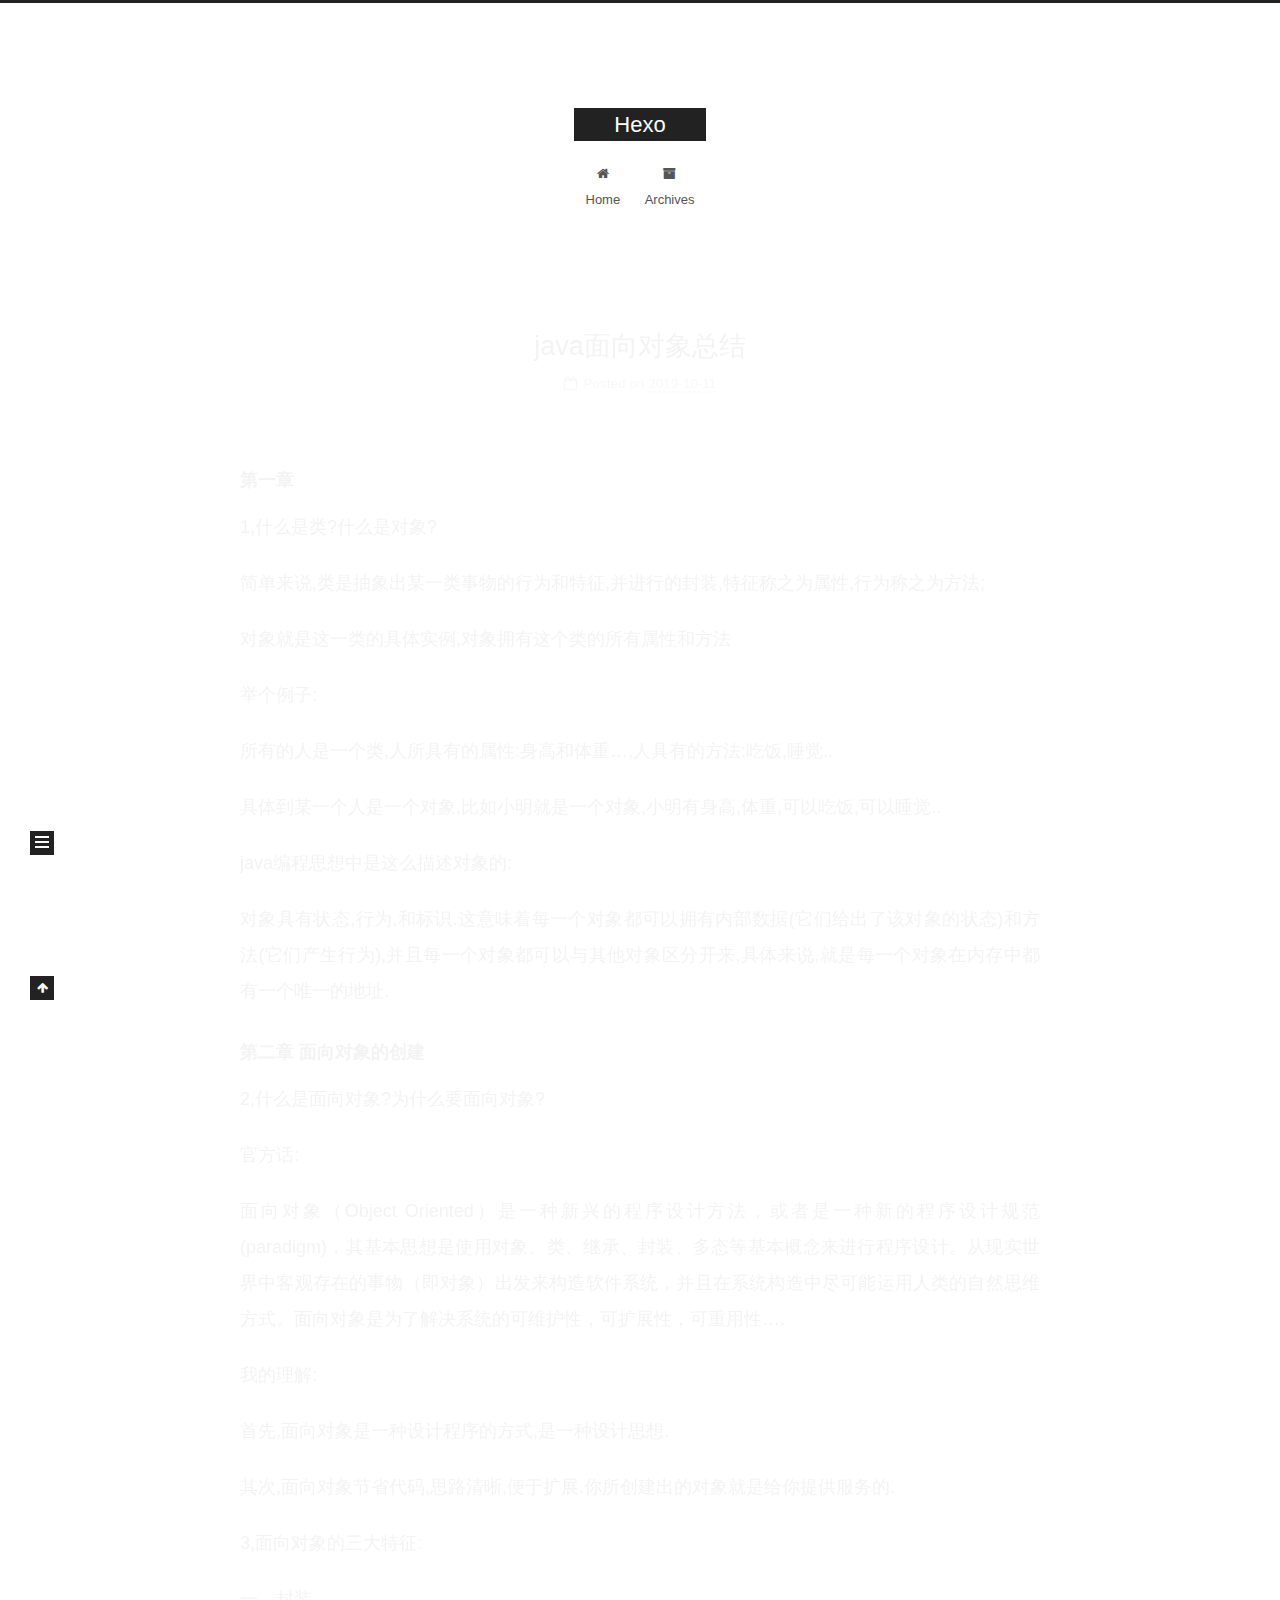
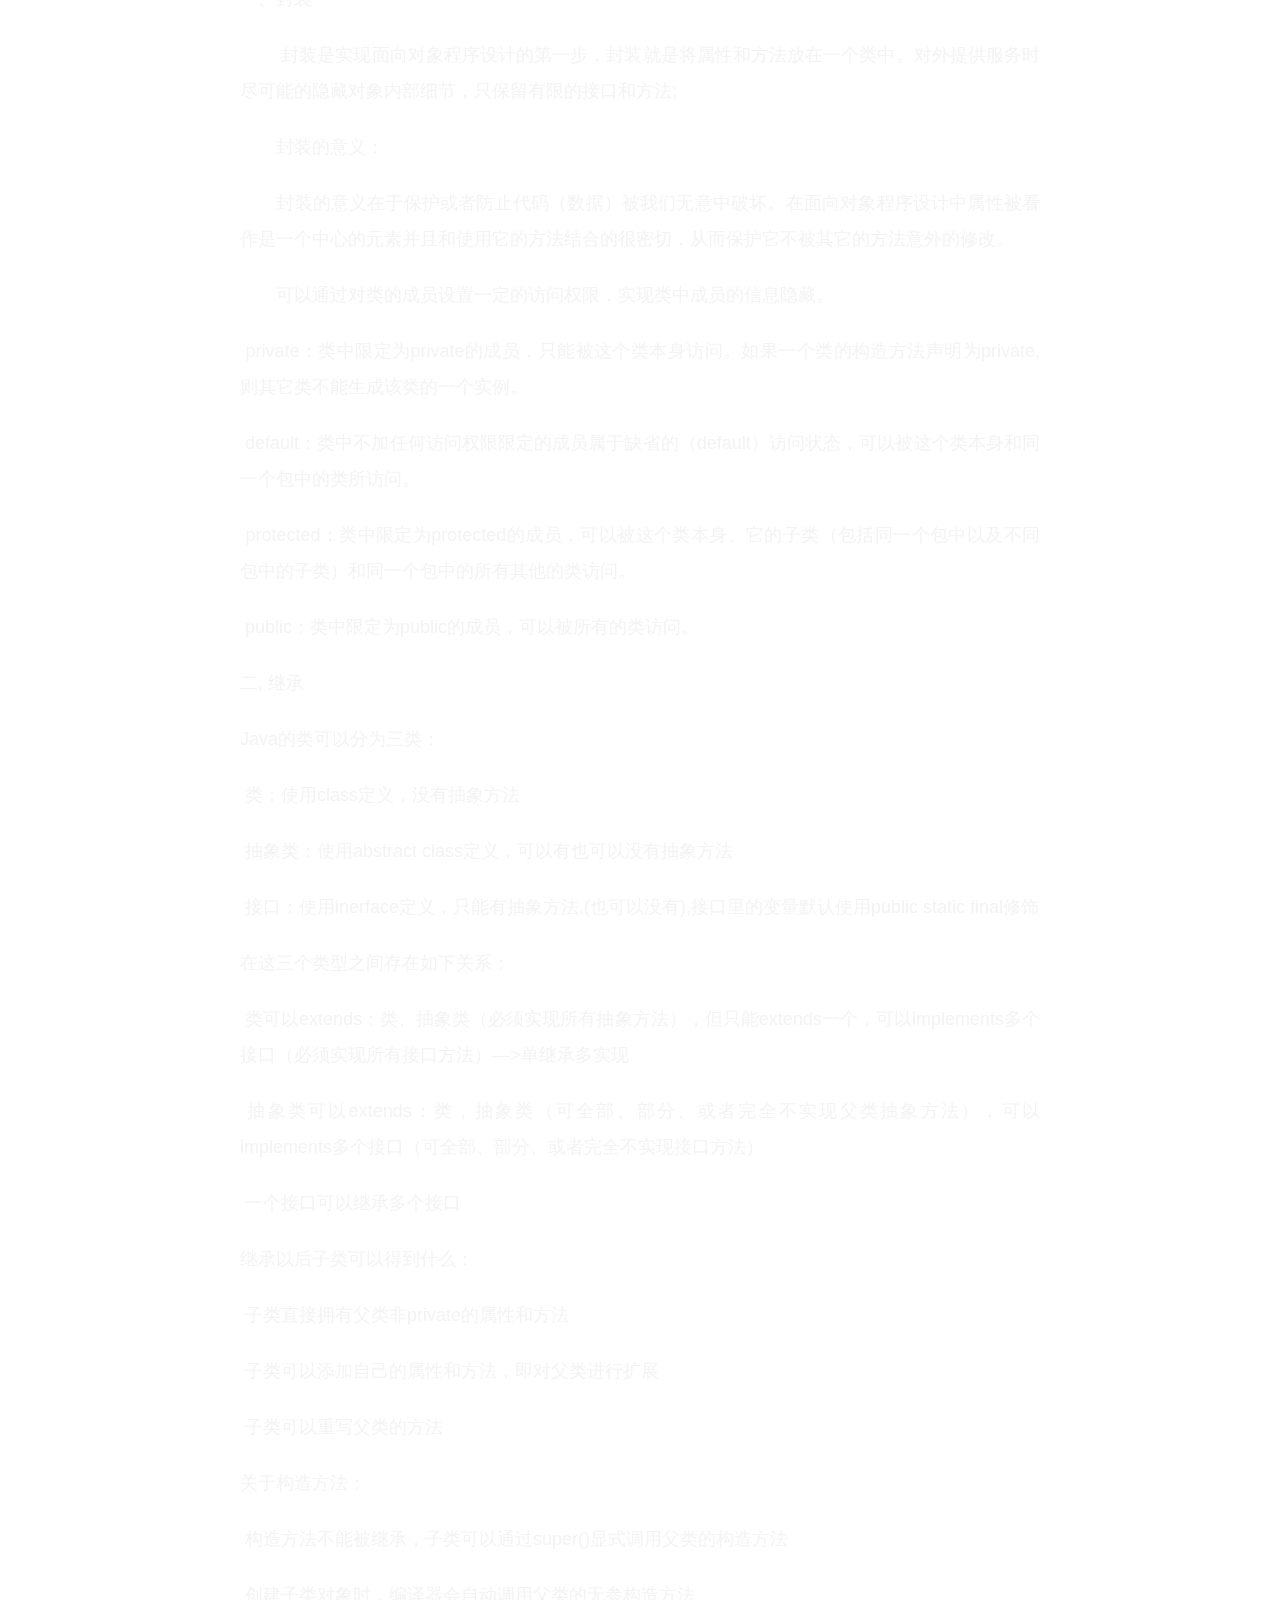
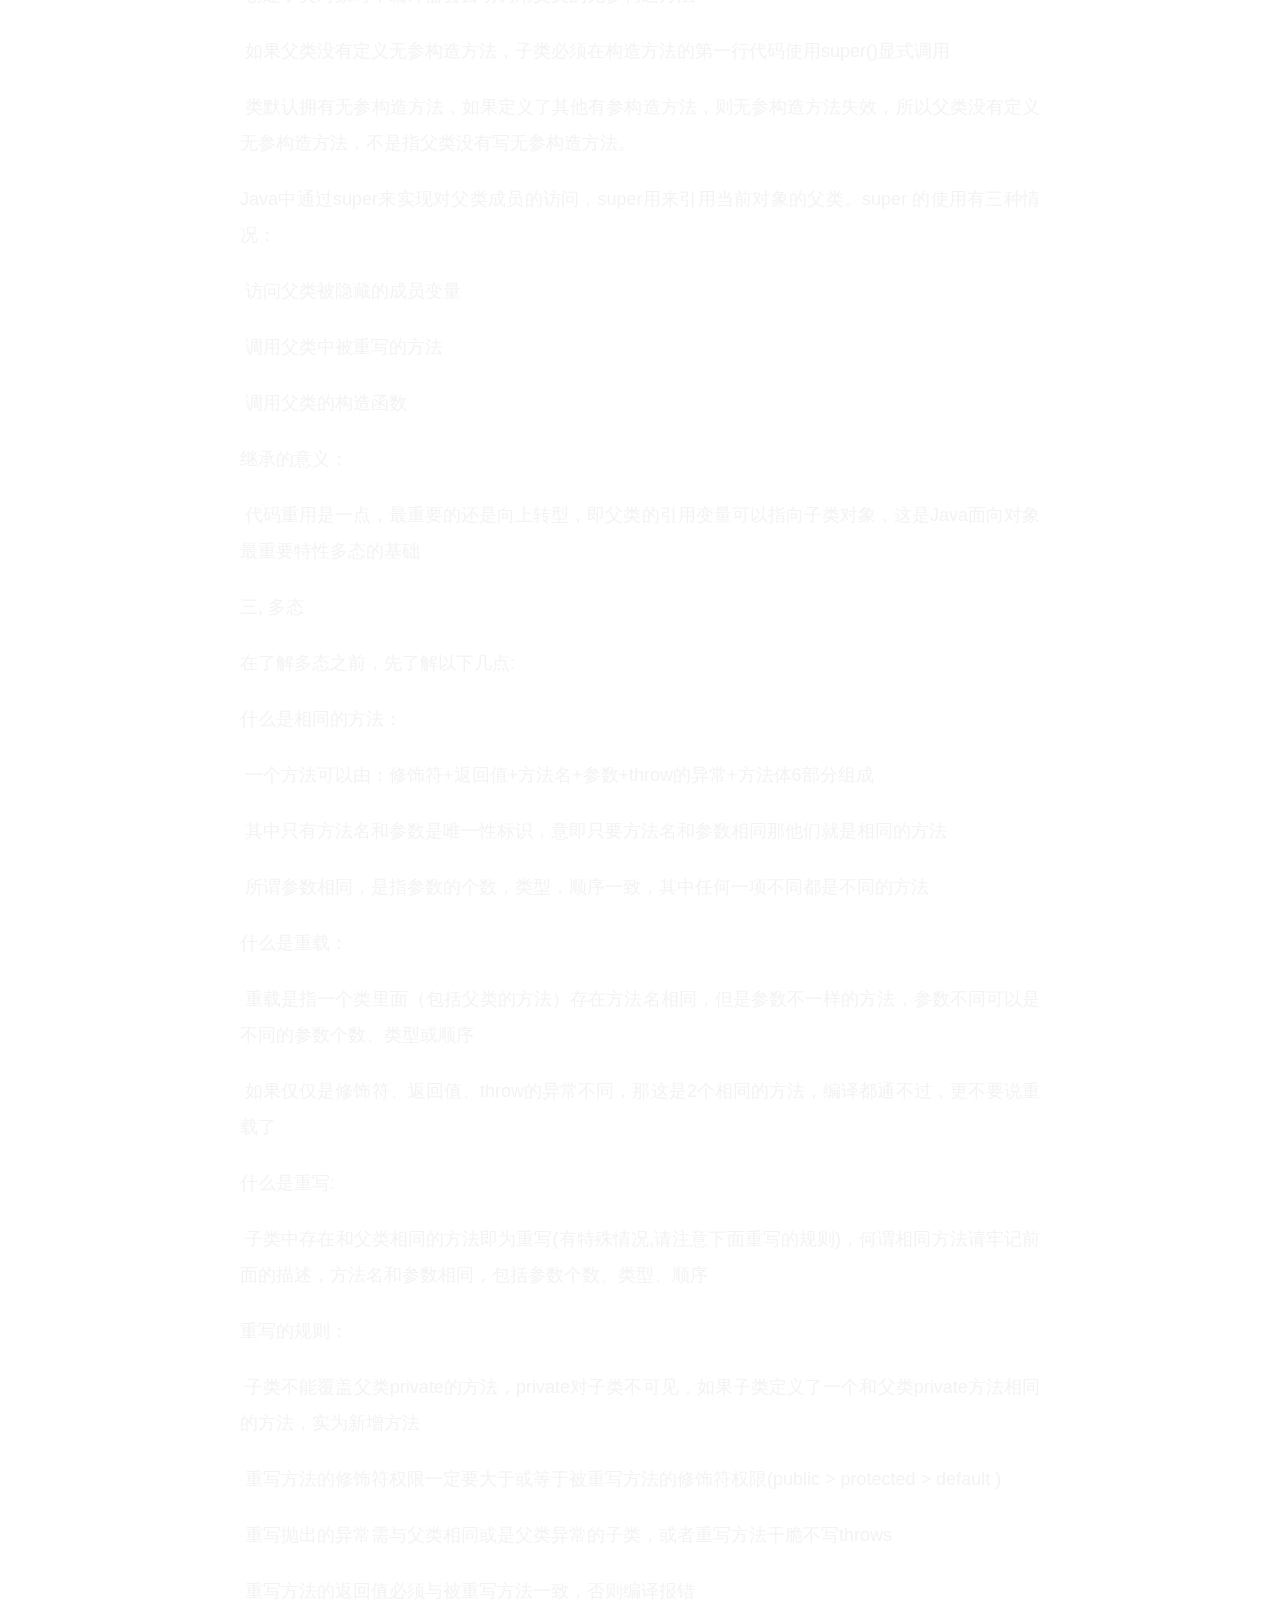
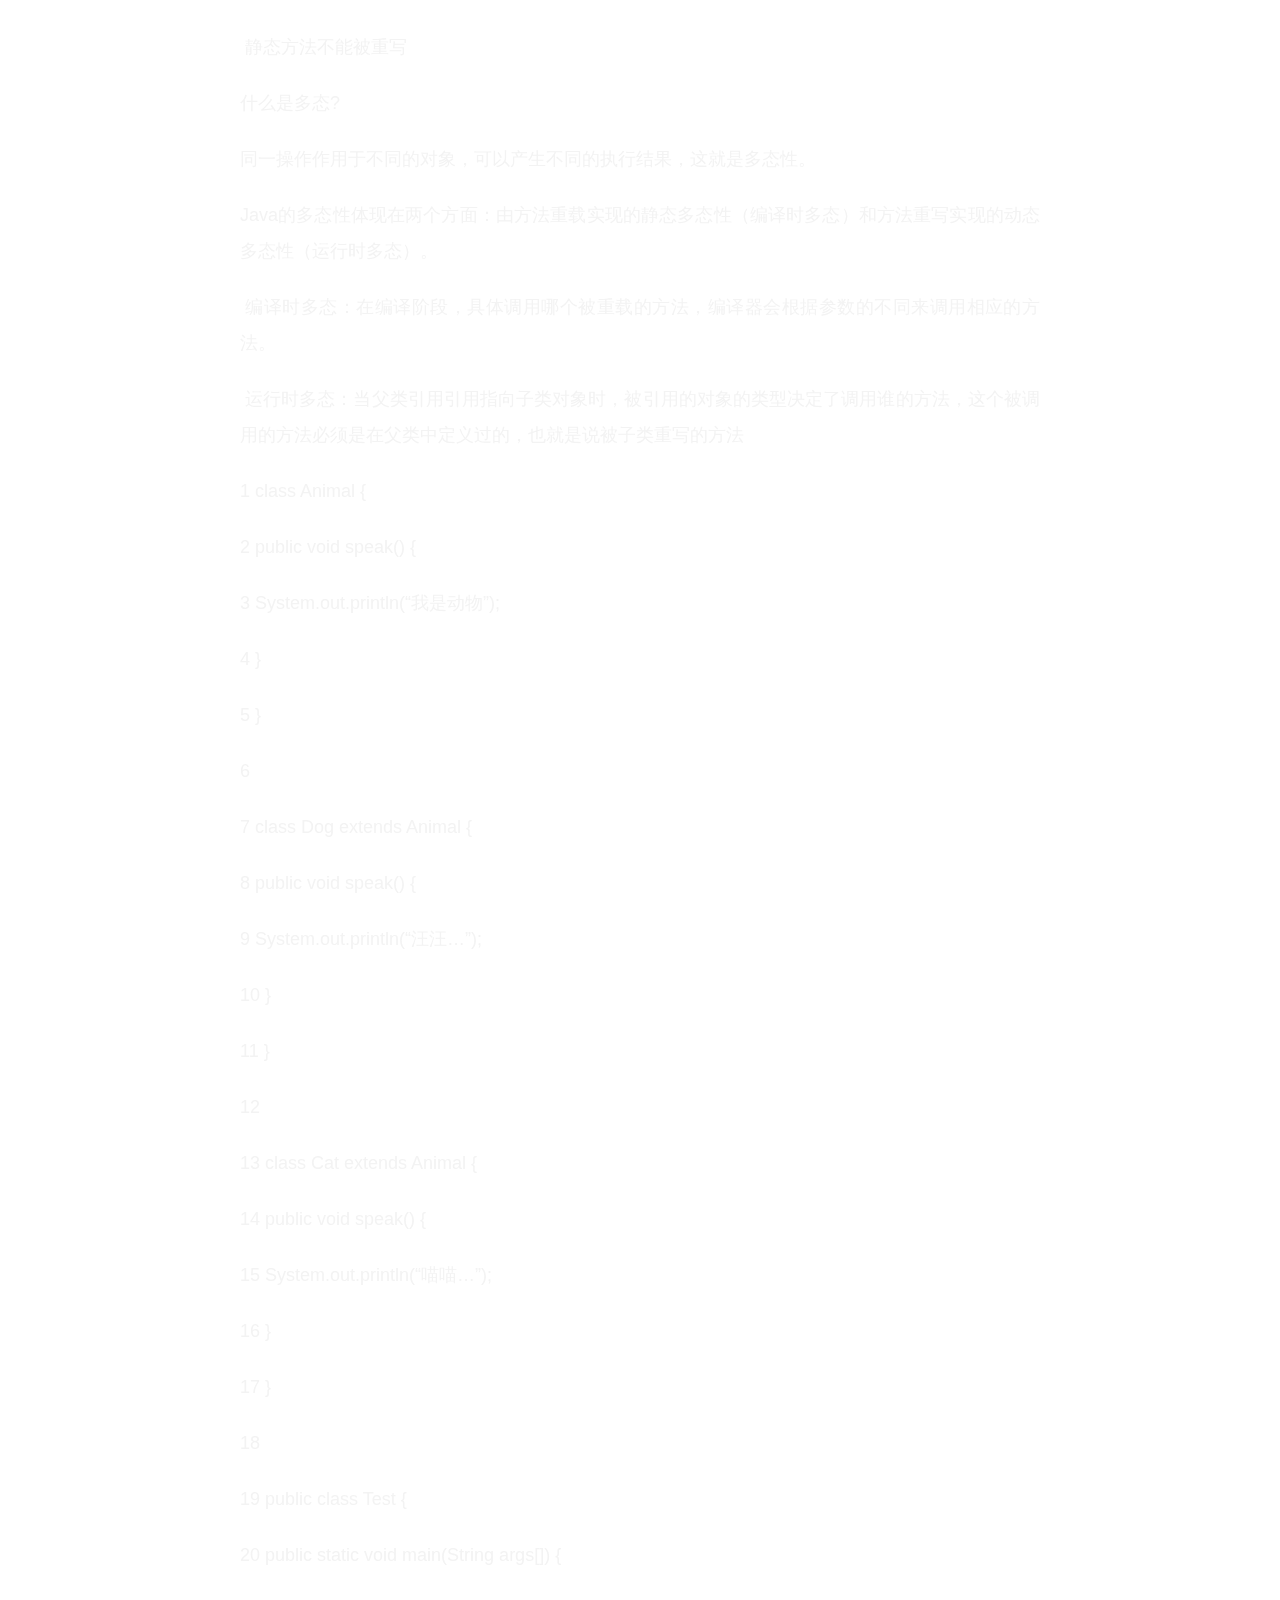
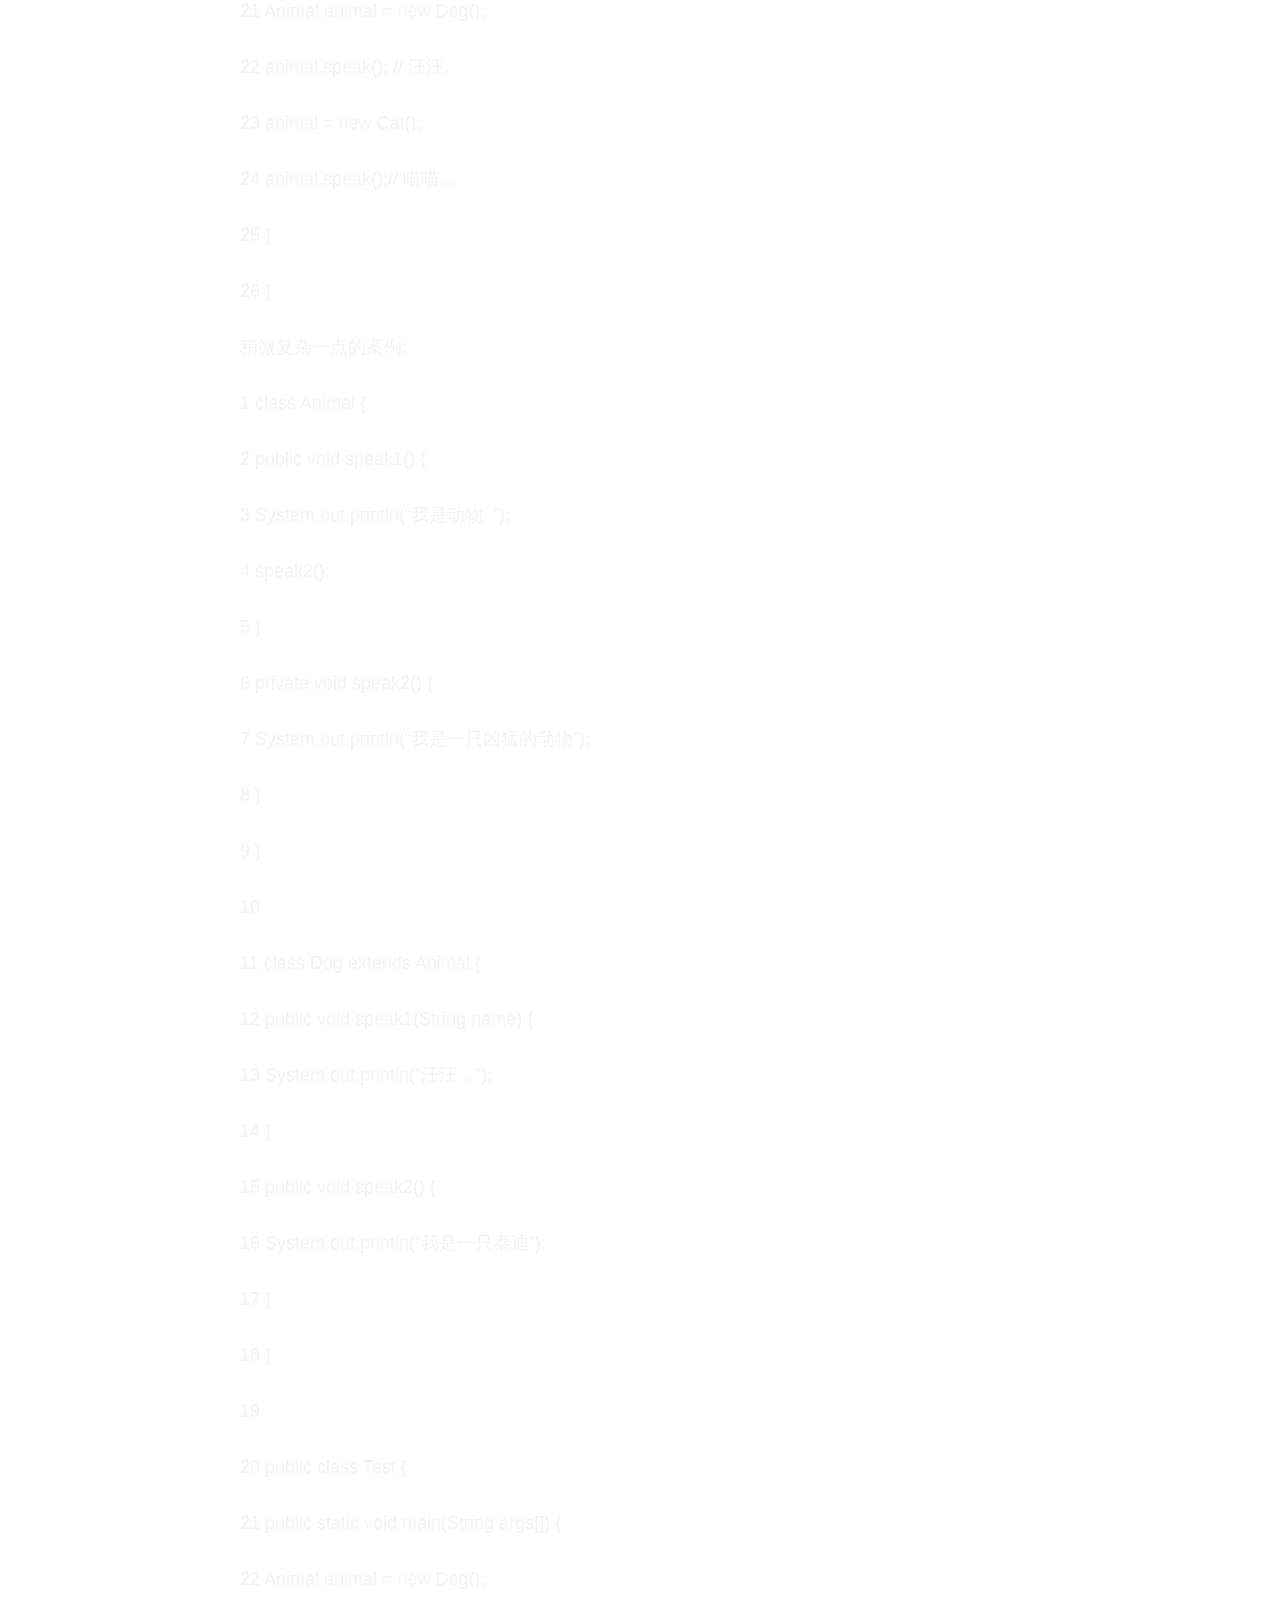
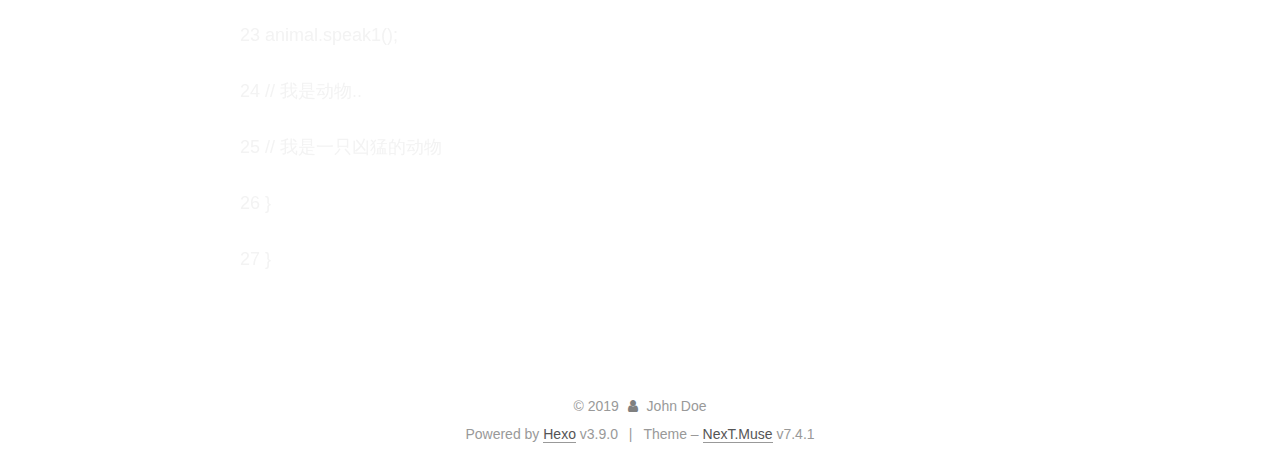
<file: 2019/10/11/java面向对象总结/index.html>
<!DOCTYPE html>





<html lang="en">
<head>
  <meta charset="UTF-8">
<meta name="viewport" content="width=device-width, initial-scale=1, maximum-scale=2">
<meta name="theme-color" content="#222">
<meta name="generator" content="Hexo 3.9.0">
  <link rel="apple-touch-icon" sizes="180x180" href="/images/apple-touch-icon-next.png?v=7.4.1">
  <link rel="icon" type="image/png" sizes="32x32" href="/images/favicon-32x32-next.png?v=7.4.1">
  <link rel="icon" type="image/png" sizes="16x16" href="/images/favicon-16x16-next.png?v=7.4.1">
  <link rel="mask-icon" href="/images/logo.svg?v=7.4.1" color="#222">

<link rel="stylesheet" href="/css/main.css?v=7.4.1">


<link rel="stylesheet" href="/lib/font-awesome/css/font-awesome.min.css?v=4.7.0">


<script id="hexo-configurations">
  var NexT = window.NexT || {};
  var CONFIG = {
    root: '/',
    scheme: 'Muse',
    version: '7.4.1',
    exturl: false,
    sidebar: {"position":"left","display":"post","offset":12,"onmobile":false},
    copycode: {"enable":false,"show_result":false,"style":null},
    back2top: {"enable":true,"sidebar":false,"scrollpercent":false},
    bookmark: {"enable":false,"color":"#222","save":"auto"},
    fancybox: false,
    mediumzoom: false,
    lazyload: false,
    pangu: false,
    algolia: {
      appID: '',
      apiKey: '',
      indexName: '',
      hits: {"per_page":10},
      labels: {"input_placeholder":"Search for Posts","hits_empty":"We didn't find any results for the search: ${query}","hits_stats":"${hits} results found in ${time} ms"}
    },
    localsearch: {"enable":false,"trigger":"auto","top_n_per_article":1,"unescape":false,"preload":false},
    path: '',
    motion: {"enable":true,"async":false,"transition":{"post_block":"fadeIn","post_header":"slideDownIn","post_body":"slideDownIn","coll_header":"slideLeftIn","sidebar":"slideUpIn"}},
    translation: {
      copy_button: 'Copy',
      copy_success: 'Copied',
      copy_failure: 'Copy failed'
    },
    sidebarPadding: 40
  };
</script>

  <meta name="description" content="第一章1,什么是类?什么是对象? 简单来说,类是抽象出某一类事物的行为和特征,并进行的封装,特征称之为属性,行为称之为方法; 对象就是这一类的具体实例,对象拥有这个类的所有属性和方法 举个例子: 所有的人是一个类,人所具有的属性:身高和体重…,人具有的方法:吃饭,睡觉.. 具体到某一个人是一个对象,比如小明就是一个对象,小明有身高,体重,可以吃饭,可以睡觉.. java编程思想中是这么描述对象的:">
<meta property="og:type" content="article">
<meta property="og:title" content="java面向对象总结">
<meta property="og:url" content="http://yoursite.com/2019/10/11/java面向对象总结/index.html">
<meta property="og:site_name" content="Hexo">
<meta property="og:description" content="第一章1,什么是类?什么是对象? 简单来说,类是抽象出某一类事物的行为和特征,并进行的封装,特征称之为属性,行为称之为方法; 对象就是这一类的具体实例,对象拥有这个类的所有属性和方法 举个例子: 所有的人是一个类,人所具有的属性:身高和体重…,人具有的方法:吃饭,睡觉.. 具体到某一个人是一个对象,比如小明就是一个对象,小明有身高,体重,可以吃饭,可以睡觉.. java编程思想中是这么描述对象的:">
<meta property="og:locale" content="en">
<meta property="og:updated_time" content="2019-10-11T08:34:19.539Z">
<meta name="twitter:card" content="summary">
<meta name="twitter:title" content="java面向对象总结">
<meta name="twitter:description" content="第一章1,什么是类?什么是对象? 简单来说,类是抽象出某一类事物的行为和特征,并进行的封装,特征称之为属性,行为称之为方法; 对象就是这一类的具体实例,对象拥有这个类的所有属性和方法 举个例子: 所有的人是一个类,人所具有的属性:身高和体重…,人具有的方法:吃饭,睡觉.. 具体到某一个人是一个对象,比如小明就是一个对象,小明有身高,体重,可以吃饭,可以睡觉.. java编程思想中是这么描述对象的:">
  <link rel="canonical" href="http://yoursite.com/2019/10/11/java面向对象总结/">


<script id="page-configurations">
  // https://hexo.io/docs/variables.html
  CONFIG.page = {
    sidebar: "",
    isHome: false,
    isPost: true,
    isPage: false,
    isArchive: false
  };
</script>

  <title>java面向对象总结 | Hexo</title>
  








  <noscript>
  <style>
  .use-motion .brand,
  .use-motion .menu-item,
  .sidebar-inner,
  .use-motion .post-block,
  .use-motion .pagination,
  .use-motion .comments,
  .use-motion .post-header,
  .use-motion .post-body,
  .use-motion .collection-header { opacity: initial; }

  .use-motion .logo,
  .use-motion .site-title,
  .use-motion .site-subtitle {
    opacity: initial;
    top: initial;
  }

  .use-motion .logo-line-before i { left: initial; }
  .use-motion .logo-line-after i { right: initial; }
  </style>
</noscript>

</head>

<body itemscope itemtype="http://schema.org/WebPage">
  <div class="container use-motion">
    <div class="headband"></div>

    <header class="header" itemscope itemtype="http://schema.org/WPHeader">
      <div class="header-inner"><div class="site-brand-container">
  <div class="site-meta">

    <div>
      <a href="/" class="brand" rel="start">
        <span class="logo-line-before"><i></i></span>
        <span class="site-title">Hexo</span>
        <span class="logo-line-after"><i></i></span>
      </a>
    </div>
  </div>

  <div class="site-nav-toggle">
    <div class="toggle" aria-label="Toggle navigation bar">
      <span class="toggle-line toggle-line-first"></span>
      <span class="toggle-line toggle-line-middle"></span>
      <span class="toggle-line toggle-line-last"></span>
    </div>
  </div>
</div>


<nav class="site-nav">
  
  <ul id="menu" class="menu">
      
      
        
        
        <li class="menu-item menu-item-home">
      
    

    <a href="/" rel="section"><i class="fa fa-fw fa-home"></i>Home</a>

  </li>
      
    
      
      
        
        
        <li class="menu-item menu-item-archives">
      
    

    <a href="/archives/" rel="section"><i class="fa fa-fw fa-archive"></i>Archives</a>

  </li>
      
    
  </ul>

    

</nav>
</div>
    </header>

    
  <div class="back-to-top">
    <i class="fa fa-arrow-up"></i>
    <span>0%</span>
  </div>


    <main class="main">
      <div class="main-inner">
        <div class="content-wrap">
          <div class="content">
            

  <div class="posts-expand">
      
  
  
  <article itemscope itemtype="http://schema.org/Article" class="post-block " lang="en">
    <link itemprop="mainEntityOfPage" href="http://yoursite.com/2019/10/11/java面向对象总结/">

    <span hidden itemprop="author" itemscope itemtype="http://schema.org/Person">
      <meta itemprop="name" content="John Doe">
      <meta itemprop="description" content="">
      <meta itemprop="image" content="/images/avatar.gif">
    </span>

    <span hidden itemprop="publisher" itemscope itemtype="http://schema.org/Organization">
      <meta itemprop="name" content="Hexo">
    </span>
      <header class="post-header">
        <h1 class="post-title" itemprop="name headline">
          
            java面向对象总结
            

          
        </h1>

        <div class="post-meta">
            <span class="post-meta-item">
              <span class="post-meta-item-icon">
                <i class="fa fa-calendar-o"></i>
              </span>
              <span class="post-meta-item-text">Posted on</span>

              
                
              

              <time title="Created: 2019-10-11 16:25:19 / Modified: 16:34:19" itemprop="dateCreated datePublished" datetime="2019-10-11T16:25:19+08:00">2019-10-11</time>
            </span>
          
            

            
          

          

        </div>
      </header>

    
    
    
    <div class="post-body" itemprop="articleBody">

      
        <h5 id="第一章"><a href="#第一章" class="headerlink" title="第一章"></a>第一章</h5><p>1,什么是类?什么是对象?</p>
<p>简单来说,类是抽象出某一类事物的行为和特征,并进行的封装,特征称之为属性,行为称之为方法;</p>
<p>对象就是这一类的具体实例,对象拥有这个类的所有属性和方法</p>
<p>举个例子:</p>
<p>所有的人是一个类,人所具有的属性:身高和体重…,人具有的方法:吃饭,睡觉..</p>
<p>具体到某一个人是一个对象,比如小明就是一个对象,小明有身高,体重,可以吃饭,可以睡觉..</p>
<p>java编程思想中是这么描述对象的:</p>
<p>对象具有状态,行为,和标识.这意味着每一个对象都可以拥有内部数据(它们给出了该对象的状态)和方法(它们产生行为),并且每一个对象都可以与其他对象区分开来,具体来说,就是每一个对象在内存中都有一个唯一的地址.</p>
<h5 id="第二章-面向对象的创建"><a href="#第二章-面向对象的创建" class="headerlink" title="第二章    面向对象的创建"></a>第二章    面向对象的创建</h5><p>2,什么是面向对象?为什么要面向对象?</p>
<p>官方话:</p>
<p>面向对象（Object Oriented）是一种新兴的程序设计方法，或者是一种新的程序设计规范(paradigm)，其基本思想是使用对象、类、继承、封装、多态等基本概念来进行程序设计。从现实世界中客观存在的事物（即对象）出发来构造软件系统，并且在系统构造中尽可能运用人类的自然思维方式。面向对象是为了解决系统的可维护性，可扩展性，可重用性….</p>
<p>我的理解:</p>
<p>首先,面向对象是一种设计程序的方式,是一种设计思想.</p>
<p>其次,面向对象节省代码,思路清晰,便于扩展.你所创建出的对象就是给你提供服务的.</p>
<p>3,面向对象的三大特征:</p>
<p>一、封装</p>
<p>　　 封装是实现面向对象程序设计的第一步，封装就是将属性和方法放在一个类中。对外提供服务时尽可能的隐藏对象内部细节，只保留有限的接口和方法;</p>
<p>　　封装的意义：</p>
<p>　　封装的意义在于保护或者防止代码（数据）被我们无意中破坏。在面向对象程序设计中属性被看作是一个中心的元素并且和使用它的方法结合的很密切，从而保护它不被其它的方法意外的修改。</p>
<p>　　可以通过对类的成员设置一定的访问权限，实现类中成员的信息隐藏。</p>
<p>​    private：类中限定为private的成员，只能被这个类本身访问。如果一个类的构造方法声明为private,则其它类不能生成该类的一个实例。</p>
<p>​    default：类中不加任何访问权限限定的成员属于缺省的（default）访问状态，可以被这个类本身和同一个包中的类所访问。</p>
<p>​    protected：类中限定为protected的成员，可以被这个类本身、它的子类（包括同一个包中以及不同包中的子类）和同一个包中的所有其他的类访问。</p>
<p>​    public：类中限定为public的成员，可以被所有的类访问。 </p>
<p>二, 继承</p>
<p>Java的类可以分为三类：</p>
<p>​    类：使用class定义，没有抽象方法</p>
<p>​    抽象类：使用abstract class定义，可以有也可以没有抽象方法</p>
<p>​    接口：使用inerface定义，只能有抽象方法,(也可以没有),接口里的变量默认使用public static final修饰</p>
<p>在这三个类型之间存在如下关系：</p>
<p>​    类可以extends：类、抽象类（必须实现所有抽象方法），但只能extends一个，可以implements多个接口（必须实现所有接口方法）—&gt;单继承多实现</p>
<p>​    抽象类可以extends：类，抽象类（可全部、部分、或者完全不实现父类抽象方法），可以implements多个接口（可全部、部分、或者完全不实现接口方法）</p>
<p>​    一个接口可以继承多个接口</p>
<p>继承以后子类可以得到什么：</p>
<p>​    子类直接拥有父类非private的属性和方法</p>
<p>​    子类可以添加自己的属性和方法，即对父类进行扩展</p>
<p>​    子类可以重写父类的方法</p>
<p>关于构造方法：</p>
<p>​    构造方法不能被继承，子类可以通过super()显式调用父类的构造方法</p>
<p>​    创建子类对象时，编译器会自动调用父类的无参构造方法</p>
<p>​    如果父类没有定义无参构造方法，子类必须在构造方法的第一行代码使用super()显式调用</p>
<p>​    类默认拥有无参构造方法，如果定义了其他有参构造方法，则无参构造方法失效，所以父类没有定义无参构造方法，不是指父类没有写无参构造方法。　</p>
<p>Java中通过super来实现对父类成员的访问，super用来引用当前对象的父类。super 的使用有三种情况：</p>
<p>​    访问父类被隐藏的成员变量</p>
<p>​    调用父类中被重写的方法</p>
<p>​    调用父类的构造函数</p>
<p>继承的意义：</p>
<p>​    代码重用是一点，最重要的还是向上转型，即父类的引用变量可以指向子类对象，这是Java面向对象最重要特性多态的基础</p>
<p>三, 多态</p>
<p>在了解多态之前，先了解以下几点:</p>
<p>什么是相同的方法：</p>
<p>​    一个方法可以由：修饰符+返回值+方法名+参数+throw的异常+方法体6部分组成</p>
<p>​    其中只有方法名和参数是唯一性标识，意即只要方法名和参数相同那他们就是相同的方法</p>
<p>​    所谓参数相同，是指参数的个数，类型，顺序一致，其中任何一项不同都是不同的方法</p>
<p>什么是重载：</p>
<p>​    重载是指一个类里面（包括父类的方法）存在方法名相同，但是参数不一样的方法，参数不同可以是不同的参数个数、类型或顺序</p>
<p>​    如果仅仅是修饰符、返回值、throw的异常不同，那这是2个相同的方法，编译都通不过，更不要说重载了</p>
<p>什么是重写:</p>
<p>​    子类中存在和父类相同的方法即为重写(有特殊情况,请注意下面重写的规则)，何谓相同方法请牢记前面的描述，方法名和参数相同，包括参数个数、类型、顺序</p>
<p>重写的规则：</p>
<p>​    子类不能覆盖父类private的方法，private对子类不可见，如果子类定义了一个和父类private方法相同的方法，实为新增方法</p>
<p>​    重写方法的修饰符权限一定要大于或等于被重写方法的修饰符权限(public &gt; protected &gt; default )</p>
<p>​    重写抛出的异常需与父类相同或是父类异常的子类，或者重写方法干脆不写throws</p>
<p>​    重写方法的返回值必须与被重写方法一致，否则编译报错</p>
<p>​    静态方法不能被重写</p>
<p>什么是多态?</p>
<p>同一操作作用于不同的对象，可以产生不同的执行结果，这就是多态性。</p>
<p>Java的多态性体现在两个方面：由方法重载实现的静态多态性（编译时多态）和方法重写实现的动态多态性（运行时多态）。</p>
<p>​    编译时多态：在编译阶段，具体调用哪个被重载的方法，编译器会根据参数的不同来调用相应的方法。</p>
<p>​    运行时多态：当父类引用引用指向子类对象时，被引用的对象的类型决定了调用谁的方法，这个被调用的方法必须是在父类中定义过的，也就是说被子类重写的方法</p>
<p> 1 class Animal {</p>
<p> 2     public void speak() {</p>
<p> 3         System.out.println(“我是动物”);</p>
<p> 4     }</p>
<p> 5 }</p>
<p> 6 </p>
<p> 7 class Dog extends Animal {</p>
<p> 8     public void speak() {</p>
<p> 9         System.out.println(“汪汪…”);</p>
<p>10     }</p>
<p>11 }</p>
<p>12 </p>
<p>13 class Cat extends Animal {</p>
<p>14     public void speak() {</p>
<p>15         System.out.println(“喵喵…”);</p>
<p>16     }</p>
<p>17 }</p>
<p>18 </p>
<p>19 public class Test {</p>
<p>20     public static void main(String args[]) {</p>
<p>21         Animal animal = new Dog();</p>
<p>22         animal.speak(); // 汪汪…</p>
<p>23         animal = new Cat(); </p>
<p>24         animal.speak();// 喵喵…</p>
<p>25    }</p>
<p>26 }</p>
<p>稍微复杂一点的案例:</p>
<p> 1 class Animal {</p>
<p> 2     public void speak1() {</p>
<p> 3         System.out.println(“我是动物..”);</p>
<p> 4         speak2();</p>
<p> 5     }</p>
<p> 6     private void speak2() {</p>
<p> 7         System.out.println(“我是一只凶猛的动物”);</p>
<p> 8     }</p>
<p> 9 }</p>
<p>10 </p>
<p>11 class Dog extends Animal {</p>
<p>12     public void speak1(String name) {</p>
<p>13         System.out.println(“汪汪…”);</p>
<p>14     }</p>
<p>15     public void speak2() {</p>
<p>16         System.out.println(“我是一只泰迪”);</p>
<p>17     }</p>
<p>18 }</p>
<p>19 </p>
<p>20 public class Test {</p>
<p>21     public static void main(String args[]) {</p>
<p>22         Animal animal = new Dog();</p>
<p>23         animal.speak1(); </p>
<p>24         // 我是动物..</p>
<p>25         // 我是一只凶猛的动物</p>
<p>26     }</p>
<p>27 }</p>

    </div>

    
    
    
        
      

      <footer class="post-footer">

        

      </footer>
    
  </article>
  
  
  

  </div>


          </div>
          

        </div>
          
  
  <div class="toggle sidebar-toggle">
    <span class="toggle-line toggle-line-first"></span>
    <span class="toggle-line toggle-line-middle"></span>
    <span class="toggle-line toggle-line-last"></span>
  </div>

  <aside class="sidebar">
    <div class="sidebar-inner">
        
        
        
        
      

      <ul class="sidebar-nav motion-element">
        <li class="sidebar-nav-toc">
          Table of Contents
        </li>
        <li class="sidebar-nav-overview">
          Overview
        </li>
      </ul>

      <!--noindex-->
      <div class="post-toc-wrap sidebar-panel">
          <div class="post-toc motion-element"><ol class="nav"><li class="nav-item nav-level-5"><a class="nav-link" href="#第一章"><span class="nav-number">1.</span> <span class="nav-text">第一章</span></a></li><li class="nav-item nav-level-5"><a class="nav-link" href="#第二章-面向对象的创建"><span class="nav-number">2.</span> <span class="nav-text">第二章    面向对象的创建</span></a></li></ol></div>
        
      </div>
      <!--/noindex-->

      <div class="site-overview-wrap sidebar-panel">
        <div class="site-author motion-element" itemprop="author" itemscope itemtype="http://schema.org/Person">
  <p class="site-author-name" itemprop="name">John Doe</p>
  <div class="site-description" itemprop="description"></div>
</div>
<div class="site-state-wrap motion-element">
  <nav class="site-state">
      <div class="site-state-item site-state-posts">
        
          <a href="/archives/">
        
          <span class="site-state-item-count">1</span>
          <span class="site-state-item-name">posts</span>
        </a>
      </div>
    
  </nav>
</div>



      </div>

    </div>
  </aside>
  <div id="sidebar-dimmer"></div>


      </div>
    </main>

    <footer class="footer">
      <div class="footer-inner">
        

<div class="copyright">
  &copy; 
  <span itemprop="copyrightYear">2019</span>
  <span class="with-love">
    <i class="fa fa-user"></i>
  </span>
  <span class="author" itemprop="copyrightHolder">John Doe</span>
</div>
  <div class="powered-by">Powered by <a href="https://hexo.io" class="theme-link" rel="noopener" target="_blank">Hexo</a> v3.9.0
  </div>
  <span class="post-meta-divider">|</span>
  <div class="theme-info">
      
    Theme – <a href="https://muse.theme-next.org" class="theme-link" rel="noopener" target="_blank">NexT.Muse</a> v7.4.1
  </div>

        












        
      </div>
    </footer>
  </div>

  
  <script src="/lib/anime.min.js?v=3.1.0"></script>
  <script src="/lib/velocity/velocity.min.js?v=1.2.1"></script>
  <script src="/lib/velocity/velocity.ui.min.js?v=1.2.1"></script>
<script src="/js/utils.js?v=7.4.1"></script><script src="/js/motion.js?v=7.4.1"></script>
<script src="/js/schemes/muse.js?v=7.4.1"></script>
<script src="/js/next-boot.js?v=7.4.1"></script>



  





















  

  

  

</body>
</html>
</file>
<file: css/main.css>
html {
  line-height: 1.15; /* 1 */
  -webkit-text-size-adjust: 100%; /* 2 */
}
body {
  margin: 0;
}
main {
  display: block;
}
h1 {
  font-size: 2em;
  margin: 0.67em 0;
}
hr {
  box-sizing: content-box; /* 1 */
  height: 0; /* 1 */
  overflow: visible; /* 2 */
}
pre {
  font-family: monospace, monospace; /* 1 */
  font-size: 1em; /* 2 */
}
a {
  background-color: transparent;
}
abbr[title] {
  border-bottom: none; /* 1 */
  text-decoration: underline; /* 2 */
  text-decoration: underline dotted; /* 2 */
}
b,
strong {
  font-weight: bolder;
}
code,
kbd,
samp {
  font-family: monospace, monospace; /* 1 */
  font-size: 1em; /* 2 */
}
small {
  font-size: 80%;
}
sub,
sup {
  font-size: 75%;
  line-height: 0;
  position: relative;
  vertical-align: baseline;
}
sub {
  bottom: -0.25em;
}
sup {
  top: -0.5em;
}
img {
  border-style: none;
}
button,
input,
optgroup,
select,
textarea {
  font-family: inherit; /* 1 */
  font-size: 100%; /* 1 */
  line-height: 1.15; /* 1 */
  margin: 0; /* 2 */
}
button,
input {
/* 1 */
  overflow: visible;
}
button,
select {
/* 1 */
  text-transform: none;
}
button,
[type='button'],
[type='reset'],
[type='submit'] {
  -webkit-appearance: button;
}
button::-moz-focus-inner,
[type='button']::-moz-focus-inner,
[type='reset']::-moz-focus-inner,
[type='submit']::-moz-focus-inner {
  border-style: none;
  padding: 0;
}
button:-moz-focusring,
[type='button']:-moz-focusring,
[type='reset']:-moz-focusring,
[type='submit']:-moz-focusring {
  outline: 1px dotted ButtonText;
}
fieldset {
  padding: 0.35em 0.75em 0.625em;
}
legend {
  box-sizing: border-box; /* 1 */
  color: inherit; /* 2 */
  display: table; /* 1 */
  max-width: 100%; /* 1 */
  padding: 0; /* 3 */
  white-space: normal; /* 1 */
}
progress {
  vertical-align: baseline;
}
textarea {
  overflow: auto;
}
[type='checkbox'],
[type='radio'] {
  box-sizing: border-box; /* 1 */
  padding: 0; /* 2 */
}
[type='number']::-webkit-inner-spin-button,
[type='number']::-webkit-outer-spin-button {
  height: auto;
}
[type='search'] {
  outline-offset: -2px; /* 2 */
  -webkit-appearance: textfield; /* 1 */
}
[type='search']::-webkit-search-decoration {
  -webkit-appearance: none;
}
::-webkit-file-upload-button {
  font: inherit; /* 2 */
  -webkit-appearance: button; /* 1 */
}
details {
  display: block;
}
summary {
  display: list-item;
}
template {
  display: none;
}
[hidden] {
  display: none;
}
::selection {
  background: #262a30;
  color: #fff;
}
html,
body {
  height: 100%;
}
body {
  background: #fff;
  color: #555;
  font-family: 'Lato', "PingFang SC", "Microsoft YaHei", sans-serif;
  font-size: 1em;
  line-height: 2;
}
@media (max-width: 991px) {
  body {
    padding-left: 0 !important;
    padding-right: 0 !important;
  }
}
h1,
h2,
h3,
h4,
h5,
h6 {
  font-family: 'Lato', "PingFang SC", "Microsoft YaHei", sans-serif;
  font-weight: bold;
  line-height: 1.5;
  margin: 20px 0 15px;
  padding: 0;
}
h1 {
  font-size: 1.5em;
}
h2 {
  font-size: 1.375em;
}
h3 {
  font-size: 1.25em;
}
h4 {
  font-size: 1.125em;
}
h5 {
  font-size: 1em;
}
h6 {
  font-size: 0.875em;
}
p {
  margin: 0 0 20px 0;
}
a,
span.exturl {
  overflow-wrap: break-word;
  word-wrap: break-word;
  border-bottom: 1px solid #999;
  color: #555;
  outline: none;
  text-decoration: none;
  cursor: pointer;
}
a:hover,
span.exturl:hover {
  border-bottom-color: #222;
  color: #222;
}
iframe,
img,
video {
  display: block;
  margin-left: auto;
  margin-right: auto;
  max-width: 100%;
}
hr {
  background-color: #ddd;
  background-image: repeating-linear-gradient(-45deg, #fff, #fff 4px, transparent 4px, transparent 8px);
  border: 0;
  height: 3px;
  margin: 40px 0;
}
blockquote {
  border-left: 4px solid #ddd;
  color: #666;
  margin: 0;
  padding: 0 15px;
}
blockquote cite::before {
  content: '-';
  padding: 0 5px;
}
dt {
  font-weight: 700;
}
dd {
  margin: 0;
  padding: 0;
}
kbd {
  background-color: #f5f5f5;
  background-image: linear-gradient(top, #eee, #fff, #eee);
  border: 1px solid #ccc;
  border-radius: 0.2em;
  box-shadow: 0.1em 0.1em 0.2em rgba(0,0,0,0.1);
  font-family: inherit;
  padding: 0.1em 0.3em;
  white-space: nowrap;
}
.table-container {
  -webkit-overflow-scrolling: touch;
  overflow: auto;
}
table {
  border-collapse: collapse;
  border-spacing: 0;
  font-size: 0.875em;
  margin: 0 0 20px 0;
  width: 100%;
}
table > tbody > tr:nth-of-type(odd) {
  background-color: #f9f9f9;
}
table > tbody > tr:hover {
  background-color: #f5f5f5;
}
caption,
th,
td {
  font-weight: normal;
  padding: 8px;
  text-align: left;
  vertical-align: middle;
}
th,
td {
  border: 1px solid #ddd;
  border-bottom: 3px solid #ddd;
}
th {
  font-weight: 700;
  padding-bottom: 10px;
}
td {
  border-bottom-width: 1px;
}
.btn {
  background: #222;
  border: 2px solid #222;
  border-radius: 0;
  color: #fff;
  display: inline-block;
  font-size: 0.875em;
  line-height: 2;
  padding: 0 20px;
  text-decoration: none;
  transition-property: background-color;
  transition-delay: 0s;
  transition-duration: 0.2s;
  transition-timing-function: ease-in-out;
}
.btn:hover {
  background: #fff;
  border-color: #222;
  color: #222;
}
.btn + .btn {
  margin: 0 0 8px 8px;
}
.btn .fa-fw {
  text-align: left;
  width: 1.285714285714286em;
}
.toggle {
  line-height: 0;
}
.toggle .toggle-line {
  background: #fff;
  display: inline-block;
  height: 2px;
  left: 0px;
  margin-top: 3px;
  position: relative;
  top: 0px;
  transition: all 0.4s;
  vertical-align: top;
  width: 100%;
}
.toggle .toggle-line:first-child {
  margin-top: 0;
}
.toggle.toggle-arrow .toggle-line-first {
  left: 50%;
  top: 2px;
  transform: rotate(45deg);
  width: 50%;
}
.toggle.toggle-arrow .toggle-line-middle {
  left: 2px;
  width: 90%;
}
.toggle.toggle-arrow .toggle-line-last {
  left: 50%;
  top: -2px;
  transform: rotate(-45deg);
  width: 50%;
}
.toggle.toggle-close .toggle-line-first {
  transform: rotate(-45deg);
  top: 5px;
}
.toggle.toggle-close .toggle-line-middle {
  opacity: 0;
}
.toggle.toggle-close .toggle-line-last {
  transform: rotate(45deg);
  top: -5px;
}
pre,
.highlight {
  background: #f7f7f7;
  color: #4d4d4c;
  line-height: 1.6;
  margin: 0 auto 20px;
}
pre,
code {
  font-family: consolas, Menlo, monospace, "PingFang SC", "Microsoft YaHei";
}
code {
  overflow-wrap: break-word;
  word-wrap: break-word;
  background: #eee;
  border-radius: 3px;
  color: #555;
  padding: 2px 4px;
}
pre {
  overflow: auto;
  padding: 10px;
}
pre code {
  background: none;
  color: #4d4d4c;
  font-size: 0.875em;
  padding: 0;
  text-shadow: none;
}
.highlight *::selection {
  background: #d6d6d6;
}
.highlight pre {
  border: 0;
  margin: 0;
  padding: 10px 0;
}
.highlight table {
  border: 0;
  margin: 0;
  width: auto;
}
.highlight td {
  border: 0;
  padding: 0;
}
.highlight figcaption {
  background: #eee;
  border-bottom: 1px solid #e9e9e9;
  color: #4d4d4c;
  line-height: 1em;
  margin: 0;
  padding: 0.5em;
}
.highlight figcaption::before,
.highlight figcaption::after {
  content: ' ';
  display: table;
}
.highlight figcaption::after {
  clear: both;
}
.highlight figcaption a {
  color: #4d4d4c;
  float: right;
}
.highlight figcaption a:hover {
  border-bottom-color: #4d4d4c;
}
.highlight .gutter pre {
  background-color: #eff2f3;
  color: #869194;
  padding-left: 10px;
  padding-right: 10px;
  text-align: right;
}
.highlight .code pre {
  background-color: #f7f7f7;
  padding-left: 10px;
  width: 100%;
}
.gutter {
  -moz-user-select: none;
  -ms-user-select: none;
  -webkit-user-select: none;
  user-select: none;
}
.gist table {
  width: auto;
}
.gist table td {
  border: 0;
}
pre .deletion {
  background: #fdd;
}
pre .addition {
  background: #dfd;
}
pre .meta {
  color: #eab700;
  -moz-user-select: none;
  -ms-user-select: none;
  -webkit-user-select: none;
  user-select: none;
}
pre .comment {
  color: #8e908c;
}
pre .variable,
pre .attribute,
pre .tag,
pre .name,
pre .regexp,
pre .ruby .constant,
pre .xml .tag .title,
pre .xml .pi,
pre .xml .doctype,
pre .html .doctype,
pre .css .id,
pre .css .class,
pre .css .pseudo {
  color: #c82829;
}
pre .number,
pre .preprocessor,
pre .built_in,
pre .builtin-name,
pre .literal,
pre .params,
pre .constant,
pre .command {
  color: #f5871f;
}
pre .ruby .class .title,
pre .css .rules .attribute,
pre .string,
pre .symbol,
pre .value,
pre .inheritance,
pre .header,
pre .ruby .symbol,
pre .xml .cdata,
pre .special,
pre .formula {
  color: #718c00;
}
pre .title,
pre .css .hexcolor {
  color: #3e999f;
}
pre .function,
pre .python .decorator,
pre .python .title,
pre .ruby .function .title,
pre .ruby .title .keyword,
pre .perl .sub,
pre .javascript .title,
pre .coffeescript .title {
  color: #4271ae;
}
pre .keyword,
pre .javascript .function {
  color: #8959a8;
}
.blockquote-center {
  border-left: none;
  margin: 40px 0;
  padding: 0;
  position: relative;
  text-align: center;
}
.blockquote-center::before,
.blockquote-center::after {
  background-position: 0 -6px;
  background-repeat: no-repeat;
  background-size: 22px 22px;
  content: ' ';
  display: block;
  height: 24px;
  opacity: 0.2;
  position: absolute;
  width: 100%;
}
.blockquote-center::before {
  background-image: url("../images/quote-l.svg");
  border-top: 1px solid #ccc;
  top: -20px;
}
.blockquote-center::after {
  background-image: url("../images/quote-r.svg");
  background-position: 100% 8px;
  border-bottom: 1px solid #ccc;
  bottom: -20px;
}
.blockquote-center p,
.blockquote-center div {
  text-align: center;
}
.post-body .group-picture img {
  border: 0;
  margin: 0 auto;
  padding: 0 3px;
}
.post-body .group-picture-row {
  margin-bottom: 6px;
  overflow: hidden;
}
.post-body .group-picture-column {
  float: left;
  margin-bottom: 10px;
}
.post-body .label {
  display: inline;
  padding: 0 2px;
}
.post-body .label.default {
  background-color: #f0f0f0;
}
.post-body .label.primary {
  background-color: #efe6f7;
}
.post-body .label.info {
  background-color: #e5f2f8;
}
.post-body .label.success {
  background-color: #e7f4e9;
}
.post-body .label.warning {
  background-color: #fcf6e1;
}
.post-body .label.danger {
  background-color: #fae8eb;
}
.post-body .tabs {
  margin-bottom: 20px;
}
.post-body .tabs,
.tabs-comment {
  display: block;
  padding-top: 10px;
  position: relative;
}
.post-body .tabs ul.nav-tabs,
.tabs-comment ul.nav-tabs {
  display: flex;
  flex-wrap: wrap;
  margin: 0;
  margin-bottom: -1px;
  padding: 0;
}
@media (max-width: 413px) {
  .post-body .tabs ul.nav-tabs,
  .tabs-comment ul.nav-tabs {
    display: block;
    margin-bottom: 5px;
  }
}
.post-body .tabs ul.nav-tabs li.tab,
.tabs-comment ul.nav-tabs li.tab {
  background-color: #fff;
  border-bottom: 1px solid #ddd;
  border-left: 1px solid transparent;
  border-right: 1px solid transparent;
  border-top: 3px solid transparent;
  flex-grow: 1;
  list-style-type: none;
}
@media (max-width: 413px) {
  .post-body .tabs ul.nav-tabs li.tab,
  .tabs-comment ul.nav-tabs li.tab {
    border-bottom: 1px solid transparent;
    border-left: 3px solid transparent;
    border-right: 1px solid transparent;
    border-top: 1px solid transparent;
  }
}
.post-body .tabs ul.nav-tabs li.tab a,
.tabs-comment ul.nav-tabs li.tab a {
  border-bottom: initial;
  display: block;
  line-height: 1.8em;
  outline: 0;
  padding: 0.25em 0.75em;
  text-align: center;
  transition-delay: 0s;
  transition-duration: 0.2s;
  transition-timing-function: ease-out;
}
.post-body .tabs ul.nav-tabs li.tab a i,
.tabs-comment ul.nav-tabs li.tab a i {
  width: 1.285714285714286em;
}
.post-body .tabs ul.nav-tabs li.tab.active,
.tabs-comment ul.nav-tabs li.tab.active {
  border-bottom: 1px solid transparent;
  border-left: 1px solid #ddd;
  border-right: 1px solid #ddd;
  border-top: 3px solid #fc6423;
}
@media (max-width: 413px) {
  .post-body .tabs ul.nav-tabs li.tab.active,
  .tabs-comment ul.nav-tabs li.tab.active {
    border-bottom: 1px solid #ddd;
    border-left: 3px solid #fc6423;
    border-right: 1px solid #ddd;
    border-top: 1px solid #ddd;
  }
}
.post-body .tabs ul.nav-tabs li.tab.active a,
.tabs-comment ul.nav-tabs li.tab.active a {
  color: #555;
  cursor: default;
}
.post-body .tabs .tab-content .tab-pane,
.tabs-comment .tab-content .tab-pane {
  border: 1px solid #ddd;
  padding: 20px 20px 0 20px;
}
.post-body .tabs .tab-content .tab-pane:not(.active),
.tabs-comment .tab-content .tab-pane:not(.active) {
  display: none;
}
.post-body .tabs .tab-content .tab-pane.active,
.tabs-comment .tab-content .tab-pane.active {
  display: block;
}
.post-body .note {
  margin-bottom: 20px;
  padding: 15px;
  position: relative;
  border: 1px solid #eee;
  border-left-width: 5px;
  border-radius: 3px;
}
.post-body .note h2,
.post-body .note h3,
.post-body .note h4,
.post-body .note h5,
.post-body .note h6 {
  margin-top: 0;
  border-bottom: initial;
  margin-bottom: 0;
  padding-top: 0;
}
.post-body .note p:first-child,
.post-body .note ul:first-child,
.post-body .note ol:first-child,
.post-body .note table:first-child,
.post-body .note pre:first-child,
.post-body .note blockquote:first-child,
.post-body .note img:first-child {
  margin-top: 0;
}
.post-body .note p:last-child,
.post-body .note ul:last-child,
.post-body .note ol:last-child,
.post-body .note table:last-child,
.post-body .note pre:last-child,
.post-body .note blockquote:last-child,
.post-body .note img:last-child {
  margin-bottom: 0;
}
.post-body .note.default {
  border-left-color: #777;
}
.post-body .note.default h2,
.post-body .note.default h3,
.post-body .note.default h4,
.post-body .note.default h5,
.post-body .note.default h6 {
  color: #777;
}
.post-body .note.primary {
  border-left-color: #6f42c1;
}
.post-body .note.primary h2,
.post-body .note.primary h3,
.post-body .note.primary h4,
.post-body .note.primary h5,
.post-body .note.primary h6 {
  color: #6f42c1;
}
.post-body .note.info {
  border-left-color: #428bca;
}
.post-body .note.info h2,
.post-body .note.info h3,
.post-body .note.info h4,
.post-body .note.info h5,
.post-body .note.info h6 {
  color: #428bca;
}
.post-body .note.success {
  border-left-color: #5cb85c;
}
.post-body .note.success h2,
.post-body .note.success h3,
.post-body .note.success h4,
.post-body .note.success h5,
.post-body .note.success h6 {
  color: #5cb85c;
}
.post-body .note.warning {
  border-left-color: #f0ad4e;
}
.post-body .note.warning h2,
.post-body .note.warning h3,
.post-body .note.warning h4,
.post-body .note.warning h5,
.post-body .note.warning h6 {
  color: #f0ad4e;
}
.post-body .note.danger {
  border-left-color: #d9534f;
}
.post-body .note.danger h2,
.post-body .note.danger h3,
.post-body .note.danger h4,
.post-body .note.danger h5,
.post-body .note.danger h6 {
  color: #d9534f;
}
.pagination .prev,
.pagination .next,
.pagination .page-number,
.pagination .space {
  display: inline-block;
  margin: 0 10px;
  padding: 0 11px;
  position: relative;
  top: -1px;
}
@media (max-width: 767px) {
  .pagination .prev,
  .pagination .next,
  .pagination .page-number,
  .pagination .space {
    margin: 0 5px;
  }
}
.pagination {
  border-top: 1px solid #eee;
  margin: 120px 0 0;
  text-align: center;
}
.pagination .prev,
.pagination .next,
.pagination .page-number {
  border-bottom: 0;
  border-top: 1px solid #eee;
  transition-property: border-color;
  transition-delay: 0s;
  transition-duration: 0.2s;
  transition-timing-function: ease-in-out;
}
.pagination .prev:hover,
.pagination .next:hover,
.pagination .page-number:hover {
  border-top-color: #222;
}
.pagination .space {
  margin: 0;
  padding: 0;
}
.pagination .prev {
  margin-left: 0;
}
.pagination .next {
  margin-right: 0;
}
.pagination .page-number.current {
  background: #ccc;
  border-top-color: #ccc;
  color: #fff;
}
@media (max-width: 767px) {
  .pagination {
    border-top: none;
  }
  .pagination .prev,
  .pagination .next,
  .pagination .page-number {
    border-bottom: 1px solid #eee;
    border-top: 0;
    margin-bottom: 10px;
    padding: 0 10px;
  }
  .pagination .prev:hover,
  .pagination .next:hover,
  .pagination .page-number:hover {
    border-bottom-color: #222;
  }
}
.comments {
  margin: 60px 20px 0;
  overflow: hidden;
}
.comment-button-group {
  display: flex;
  flex-wrap: wrap-reverse;
  justify-content: center;
  margin: 1em 0;
}
.comment-button-group .comment-button {
  margin: 0.1em 0.2em;
}
.comment-button-group .comment-button.active {
  background: #fff;
  border-color: #222;
  color: #222;
}
.comment-position {
  display: none;
}
.comment-position.active {
  display: block;
}
.tabs-comment {
  background: #fff;
  margin-top: 4em;
  padding-top: 0;
}
.tabs-comment .comments {
  border: 0;
  box-shadow: none;
  margin-top: 0;
  padding-top: 0;
}
.container {
  min-height: 100%;
  position: relative;
}
.main-inner {
  margin: 0 auto;
  width: 700px;
}
@media (min-width: 1200px) {
  .main-inner {
    width: 800px;
  }
}
@media (min-width: 1600px) {
  .main-inner {
    width: 900px;
  }
}
.header {
  background: transparent;
}
.header-inner {
  margin: 0 auto;
  padding: 100px 0 70px;
  position: relative;
  width: 700px;
}
@media (min-width: 1200px) {
  .header-inner {
    width: 800px;
  }
}
@media (min-width: 1600px) {
  .header-inner {
    width: 900px;
  }
}
.headband {
  background: #222;
  height: 3px;
}
.site-meta {
  margin: 0;
  text-align: center;
}
@media (max-width: 767px) {
  .site-meta {
    text-align: center;
  }
}
.brand {
  background: #222;
  border-bottom: none;
  color: #fff;
  display: inline-block;
  line-height: 1.375em;
  padding: 0 40px;
  position: relative;
}
.brand:hover {
  color: #fff;
}
.logo {
  display: inline-block;
  line-height: 36px;
  margin-right: 5px;
  vertical-align: top;
}
.site-title {
  display: inline-block;
  font-family: 'Lato', "PingFang SC", "Microsoft YaHei", sans-serif;
  font-size: 1.375em;
  font-weight: normal;
  line-height: 1.5;
  vertical-align: top;
}
.site-subtitle {
  color: #999;
  font-size: 0.8125em;
  margin-top: 10px;
}
.use-motion .brand {
  opacity: 0;
}
.use-motion .logo,
.use-motion .site-title,
.use-motion .site-subtitle,
.use-motion .custom-logo-image {
  opacity: 0;
  position: relative;
  top: -10px;
}
.site-nav-toggle {
  display: none;
  left: 10px;
  position: absolute;
}
@media (max-width: 767px) {
  .site-nav-toggle {
    display: block;
  }
}
.site-nav-toggle .toggle {
  background: transparent;
  border: 0;
  margin-top: 2px;
  padding: 10px;
  width: 22px;
}
.site-nav-toggle .toggle .toggle-line {
  background: #555;
  border-radius: 1px;
}
.site-nav {
  display: block;
}
@media (max-width: 767px) {
  .site-nav {
    border-top: 1px solid #ddd;
    clear: both;
    display: none;
    margin: 0 -10px;
    padding: 0 10px;
  }
}
.site-nav.site-nav-on {
  display: block;
}
.menu {
  margin-top: 20px;
  padding-left: 0;
  text-align: center;
}
.menu-item {
  display: inline-block;
  list-style: none;
  margin: 0 10px;
}
@media (max-width: 767px) {
  .menu-item {
    margin-top: 10px;
  }
}
.menu-item a,
.menu-item span.exturl {
  border-bottom: 0;
  display: block;
  font-size: 0.8125em;
  transition-property: border-color;
  transition-delay: 0s;
  transition-duration: 0.2s;
  transition-timing-function: ease-in-out;
}
@media (hover: none) {
  .menu-item a:hover,
  .menu-item span.exturl:hover {
    border-bottom-color: transparent !important;
  }
}
.menu-item .fa {
  margin-right: 8px;
}
.menu-item .badge {
  display: inline-block;
  font-weight: 700;
  line-height: 1;
  margin-left: 0.35em;
  margin-top: 0.35em;
  text-align: center;
  white-space: nowrap;
}
@media (max-width: 767px) {
  .menu-item .badge {
    float: right;
    margin-left: 0;
  }
}
.use-motion .menu-item {
  opacity: 0;
}
.sidebar {
  background: #222;
  bottom: 0;
  box-shadow: inset 0 2px 6px #000;
  position: fixed;
  top: 0;
  z-index: 200;
}
.sidebar a,
.sidebar span.exturl {
  border-bottom-color: #555;
  color: #999;
}
.sidebar a:hover,
.sidebar span.exturl:hover {
  border-bottom-color: #eee;
  color: #eee;
}
@media (max-width: 991px) {
  .sidebar {
    display: none;
  }
}
.sidebar-inner {
  color: #999;
  padding: 20px 10px;
  text-align: center;
}
.site-overview-wrap {
  overflow-x: hidden;
  overflow-y: auto;
}
.cc-license {
  margin-top: 10px;
  text-align: center;
}
.cc-license .cc-opacity {
  border-bottom: none;
  opacity: 0.7;
}
.cc-license .cc-opacity:hover {
  opacity: 0.9;
}
.cc-license img {
  display: inline-block;
}
.site-author-image {
  border: 2px solid #333;
  display: block;
  height: auto;
  margin: 0 auto;
  max-width: 96px;
  padding: 2px;
}
.site-author-name {
  color: #f5f5f5;
  font-weight: normal;
  margin: 5px 0 0;
  text-align: center;
}
.site-description {
  color: #999;
  font-size: 1em;
  margin-top: 5px;
  text-align: center;
}
.links-of-author {
  margin-top: 20px;
}
.links-of-author a,
.links-of-author span.exturl {
  border-bottom-color: #555;
  display: inline-block;
  font-size: 0.8125em;
  margin-bottom: 10px;
  margin-right: 10px;
  vertical-align: middle;
}
.links-of-author a::before,
.links-of-author span.exturl::before {
  background: #c71cff;
  border-radius: 50%;
  content: ' ';
  display: inline-block;
  height: 4px;
  margin-right: 3px;
  vertical-align: middle;
  width: 4px;
}
.feed-link,
.chat {
  margin-top: 10px;
}
.feed-link a,
.chat a {
  border: 1px solid #fc6423;
  border-radius: 4px;
  color: #fc6423;
  display: inline-block;
  padding: 0 15px;
}
.feed-link a .fa,
.chat a .fa {
  margin-right: 5px;
}
.feed-link a:hover,
.chat a:hover {
  background: #fc6423;
  border: 1px solid #fc6423;
  color: #fff;
}
.feed-link a:hover .fa,
.chat a:hover .fa {
  color: #fff;
}
.links-of-blogroll {
  font-size: 0.8125em;
  margin-top: 10px;
}
.links-of-blogroll-title {
  font-size: 0.875em;
  font-weight: 600;
  margin-top: 0;
}
.links-of-blogroll-list {
  list-style: none;
  margin: 0;
  padding: 0;
}
.links-of-blogroll-item {
  padding: 2px 10px;
}
.links-of-blogroll-item a,
.links-of-blogroll-item span.exturl {
  box-sizing: border-box;
  display: inline-block;
  max-width: 280px;
  overflow: hidden;
  text-overflow: ellipsis;
  white-space: nowrap;
}
#sidebar-dimmer {
  display: none;
}
@media (max-width: 767px) {
  #sidebar-dimmer {
    background: #000;
    display: block;
    height: 100%;
    left: 100%;
    opacity: 0;
    position: fixed;
    top: 0;
    width: 100%;
    z-index: 100;
  }
  .sidebar-active + #sidebar-dimmer {
    opacity: 0.7;
    transform: translateX(-100%);
    transition: opacity 0.5s;
  }
}
.sidebar-nav {
  margin: 0;
  padding-bottom: 20px;
  padding-left: 0;
}
.sidebar-nav li {
  border-bottom: 1px solid transparent;
  color: #555;
  cursor: pointer;
  display: inline-block;
  font-size: 0.875em;
}
.sidebar-nav li.sidebar-nav-overview {
  margin-left: 10px;
}
.sidebar-nav li:hover {
  color: #f5f5f5;
}
.sidebar-nav .sidebar-nav-active {
  border-bottom-color: #87daff;
  color: #87daff;
}
.sidebar-nav .sidebar-nav-active:hover {
  color: #87daff;
}
.sidebar-panel {
  display: none;
}
.sidebar-panel-active {
  display: block;
}
.sidebar-toggle {
  background: #222;
  bottom: 45px;
  cursor: pointer;
  height: 14px;
  left: 30px;
  padding: 5px;
  position: fixed;
  width: 14px;
  z-index: 300;
}
@media (max-width: 991px) {
  .sidebar-toggle {
    left: 20px;
    opacity: 0.8;
    display: none;
  }
}
.sidebar-toggle:hover .toggle-line {
  background: #87daff;
}
.post-toc-wrap {
  overflow-x: hidden;
  overflow-y: auto;
}
.post-toc {
  font-size: 0.875em;
}
.post-toc ol {
  list-style: none;
  margin: 0;
  padding: 0 2px 5px 10px;
  text-align: left;
}
.post-toc ol > ol {
  padding-left: 0;
}
.post-toc ol a {
  border-bottom-color: #555;
  color: #999;
  transition-property: all;
  transition-delay: 0s;
  transition-duration: 0.2s;
  transition-timing-function: ease-in-out;
}
.post-toc ol a:hover {
  border-bottom-color: #ccc;
  color: #ccc;
}
.post-toc .nav-item {
  line-height: 1.8;
  overflow: hidden;
  text-overflow: ellipsis;
  white-space: nowrap;
}
.post-toc .nav .nav-child {
  display: none;
}
.post-toc .nav .active > .nav-child {
  display: block;
}
.post-toc .nav .active-current > .nav-child {
  display: block;
}
.post-toc .nav .active-current > .nav-child > .nav-item {
  display: block;
}
.post-toc .nav .active > a {
  border-bottom-color: #87daff;
  color: #87daff;
}
.post-toc .nav .active-current > a {
  color: #87daff;
}
.post-toc .nav .active-current > a:hover {
  color: #87daff;
}
.site-state {
  display: flex;
  justify-content: center;
  line-height: 1.4;
  margin-top: 10px;
  overflow: hidden;
  text-align: center;
  white-space: nowrap;
}
.site-state-item {
  border-left: 1px solid #333;
  padding: 0 15px;
}
.site-state-item:first-child {
  border-left: none;
}
.site-state-item a {
  border-bottom: none;
}
.site-state-item-count {
  color: inherit;
  display: block;
  font-size: 1.25em;
  font-weight: 600;
  text-align: center;
}
.site-state-item-name {
  color: inherit;
  font-size: 0.875em;
}
.footer {
  color: #999;
  font-size: 0.875em;
  padding: 20px 0;
}
.footer.footer-fixed {
  bottom: 0;
  left: 0;
  position: absolute;
  right: 0;
}
.footer img {
  border: 0;
}
.footer-inner {
  box-sizing: border-box;
  margin: 0 auto;
  text-align: center;
  width: 700px;
}
@media (min-width: 1200px) {
  .footer-inner {
    width: 800px;
  }
}
@media (min-width: 1600px) {
  .footer-inner {
    width: 900px;
  }
}
.with-love {
  color: #808080;
  display: inline-block;
  margin: 0 5px;
}
.powered-by,
.theme-info {
  display: inline-block;
}
@-moz-keyframes iconAnimate {
  0%, 100% {
    transform: scale(1);
  }
  10%, 30% {
    transform: scale(0.9);
  }
  20%, 40%, 60%, 80% {
    transform: scale(1.1);
  }
  50%, 70% {
    transform: scale(1.1);
  }
}
@-webkit-keyframes iconAnimate {
  0%, 100% {
    transform: scale(1);
  }
  10%, 30% {
    transform: scale(0.9);
  }
  20%, 40%, 60%, 80% {
    transform: scale(1.1);
  }
  50%, 70% {
    transform: scale(1.1);
  }
}
@-o-keyframes iconAnimate {
  0%, 100% {
    transform: scale(1);
  }
  10%, 30% {
    transform: scale(0.9);
  }
  20%, 40%, 60%, 80% {
    transform: scale(1.1);
  }
  50%, 70% {
    transform: scale(1.1);
  }
}
@keyframes iconAnimate {
  0%, 100% {
    transform: scale(1);
  }
  10%, 30% {
    transform: scale(0.9);
  }
  20%, 40%, 60%, 80% {
    transform: scale(1.1);
  }
  50%, 70% {
    transform: scale(1.1);
  }
}
.back-to-top {
  background: #222;
  bottom: -100px;
  box-sizing: border-box;
  color: #fff;
  cursor: pointer;
  font-size: 12px;
  left: 30px;
  opacity: 1;
  padding: 0 6px;
  position: fixed;
  text-align: center;
  transition-property: bottom;
  z-index: 300;
  transition-delay: 0s;
  transition-duration: 0.2s;
  transition-timing-function: ease-in-out;
  width: 24px;
}
.back-to-top span {
  display: none;
}
.back-to-top:hover {
  color: #87daff;
}
.back-to-top.back-to-top-on {
  bottom: 19px;
}
@media (max-width: 991px) {
  .back-to-top {
    left: 20px;
    opacity: 0.8;
  }
}
.post-body {
  overflow-wrap: break-word;
  word-wrap: break-word;
  font-family: 'Lato', "PingFang SC", "Microsoft YaHei", sans-serif;
}
@media (min-width: 1200px) {
  .post-body {
    font-size: 1.125em;
  }
}
.post-body span.exturl .fa {
  font-size: 0.875em;
  margin-left: 4px;
}
.post-body .image-caption,
.post-body .figure .caption {
  color: #999;
  font-size: 0.875em;
  font-weight: bold;
  line-height: 1;
  margin: -20px auto 15px;
  text-align: center;
}
.post-sticky-flag {
  display: inline-block;
  transform: rotate(30deg);
}
.post-button {
  margin-top: 40px;
  text-align: center;
}
.use-motion .post-block,
.use-motion .pagination,
.use-motion .comments {
  opacity: 0;
}
.use-motion .post-header {
  opacity: 0;
}
.use-motion .post-body {
  opacity: 0;
}
.use-motion .collection-header {
  opacity: 0;
}
.posts-collapse {
  margin-left: 55px;
  position: relative;
}
@media (max-width: 767px) {
  .posts-collapse {
    margin-left: 20px;
    margin-right: 20px;
  }
}
.posts-collapse .collection-title {
  font-size: 1.125em;
  position: relative;
}
.posts-collapse .collection-title::before {
  background: #999;
  border: 1px solid #fff;
  border-radius: 50%;
  content: ' ';
  height: 10px;
  left: 0;
  margin-left: -6px;
  margin-top: -4px;
  position: absolute;
  top: 50%;
  width: 10px;
}
.posts-collapse .collection-year {
  margin: 60px 0;
  position: relative;
}
.posts-collapse .collection-year::before {
  background: #bbb;
  border-radius: 50%;
  content: ' ';
  height: 8px;
  left: 0;
  margin-left: -4px;
  margin-top: -4px;
  position: absolute;
  top: 50%;
  width: 8px;
}
.posts-collapse .collection-header {
  display: inline-block;
  margin: 0 0 0 20px;
}
.posts-collapse .collection-header small {
  color: #bbb;
  margin-left: 5px;
}
.posts-collapse .post-header {
  border-bottom: 1px dashed #ccc;
  margin: 30px 0;
  padding-left: 15px;
  position: relative;
  transition-property: border;
  transition-delay: 0s;
  transition-duration: 0.2s;
  transition-timing-function: ease-in-out;
}
.posts-collapse .post-header::before {
  background: #bbb;
  border: 1px solid #fff;
  border-radius: 50%;
  content: ' ';
  height: 6px;
  left: 0;
  margin-left: -4px;
  position: absolute;
  top: 0.75em;
  transition-property: background;
  width: 6px;
  transition-delay: 0s;
  transition-duration: 0.2s;
  transition-timing-function: ease-in-out;
}
.posts-collapse .post-header:hover {
  border-bottom-color: #666;
}
.posts-collapse .post-header:hover::before {
  background: #222;
}
.posts-collapse .post-meta {
  display: inline;
  font-size: 0.75em;
  margin-right: 10px;
}
.posts-collapse .post-title {
  display: inline;
  font-size: 1em;
  font-weight: normal;
  margin-bottom: 0;
  margin-top: 0;
}
.posts-collapse .post-title a,
.posts-collapse .post-title span.exturl {
  border-bottom: none;
  color: #666;
}
.posts-collapse::before {
  background: #f5f5f5;
  content: ' ';
  height: 100%;
  left: 0;
  margin-left: -2px;
  position: absolute;
  top: 1.25em;
  width: 4px;
}
.posts-collapse .fa-external-link {
  font-size: 0.875em;
  margin-left: 5px;
}
.post-eof {
  background: #ccc;
  height: 1px;
  margin: 80px auto 60px;
  text-align: center;
  width: 8%;
}
.post-block:last-child .post-eof {
  display: none;
}
.posts-expand {
  padding-top: 40px;
}
@media (max-width: 767px) {
  .posts-expand {
    margin: 0 20px;
  }
}
@media (min-width: 992px) {
  .post-body {
    text-align: justify;
  }
}
@media (max-width: 991px) {
  .post-body {
    text-align: justify;
  }
}
.post-body h2,
.post-body h3,
.post-body h4,
.post-body h5,
.post-body h6 {
  padding-top: 10px;
}
.post-body h2 .header-anchor,
.post-body h3 .header-anchor,
.post-body h4 .header-anchor,
.post-body h5 .header-anchor,
.post-body h6 .header-anchor {
  border-bottom-style: none;
  color: #ccc;
  float: right;
  margin-left: 10px;
  visibility: hidden;
}
.post-body h2 .header-anchor:hover,
.post-body h3 .header-anchor:hover,
.post-body h4 .header-anchor:hover,
.post-body h5 .header-anchor:hover,
.post-body h6 .header-anchor:hover {
  color: inherit;
}
.post-body h2:hover .header-anchor,
.post-body h3:hover .header-anchor,
.post-body h4:hover .header-anchor,
.post-body h5:hover .header-anchor,
.post-body h6:hover .header-anchor {
  visibility: visible;
}
.post-body img {
  border: 1px solid #ddd;
  box-sizing: border-box;
  padding: 3px;
}
@media (max-width: 767px) {
  .post-body img {
    padding: initial;
  }
}
.post-body iframe,
.post-body img,
.post-body video {
  margin-bottom: 20px;
}
.post-body .video-container {
  height: 0;
  margin-bottom: 20px;
  overflow: hidden;
  padding-top: 75%;
  position: relative;
  width: 100%;
}
.post-body .video-container iframe,
.post-body .video-container object,
.post-body .video-container embed {
  height: 100%;
  left: 0;
  margin: 0;
  position: absolute;
  top: 0;
  width: 100%;
}
.post-gallery {
  border-collapse: separate;
  display: table;
  table-layout: fixed;
  width: 100%;
}
.post-gallery .post-gallery-img {
  border: 0;
  display: table-cell;
  text-align: center;
  vertical-align: middle;
}
.post-gallery .post-gallery-img img {
  border: 0;
  max-height: 100%;
  max-width: 100%;
}
.post-gallery-row {
  display: table-row;
}
.fancybox-close,
.fancybox-close:hover {
  border: 0;
}
.posts-expand .post-header {
  font-size: 1.125em;
}
.posts-expand .post-title {
  overflow-wrap: break-word;
  word-wrap: break-word;
  font-weight: 400;
  margin: initial;
  text-align: center;
}
.posts-expand .post-title-link {
  border-bottom: none;
  color: #555;
  display: inline-block;
  position: relative;
  vertical-align: top;
}
.posts-expand .post-title-link::before {
  background-color: #000;
  bottom: 0;
  content: '';
  height: 2px;
  left: 0;
  position: absolute;
  transform: scaleX(0);
  visibility: hidden;
  width: 100%;
  transition-delay: 0s;
  transition-duration: 0.2s;
  transition-timing-function: ease-in-out;
}
.posts-expand .post-title-link:hover::before {
  transform: scaleX(1);
  visibility: visible;
}
.posts-expand .post-title-link .fa {
  font-size: 0.875em;
  margin-left: 5px;
}
.posts-expand .post-meta {
  color: #999;
  font-family: 'Lato', "PingFang SC", "Microsoft YaHei", sans-serif;
  font-size: 0.75em;
  margin: 3px 0 60px 0;
  text-align: center;
}
.posts-expand .post-meta .post-description {
  font-size: 0.875em;
  margin-top: 2px;
}
.posts-expand .post-meta time {
  border-bottom: 1px dashed #999;
  cursor: pointer;
}
.post-meta .post-meta-item + .post-meta-item::before {
  content: '|';
  margin: 0 0.5em;
}
.post-meta-divider {
  margin: 0 0.5em;
}
.post-meta-item-icon {
  margin-right: 3px;
}
@media (max-width: 991px) {
  .post-meta-item-icon {
    display: inline-block;
  }
}
@media (max-width: 991px) {
  .post-meta-item-text {
    display: none;
  }
}
.post-nav {
  border-top: 1px solid #eee;
  display: table;
  margin-top: 15px;
  width: 100%;
}
.post-nav-divider {
  display: table-cell;
  width: 10%;
}
.post-nav-item {
  display: table-cell;
  padding: 10px 0 0 0;
  vertical-align: top;
  width: 45%;
}
.post-nav-item a {
  border-bottom: none;
  color: #555;
  display: block;
  font-size: 0.875em;
  line-height: 1.6;
  position: relative;
}
.post-nav-item a:hover {
  border-bottom: none;
  color: #222;
}
.post-nav-item a:active {
  top: 2px;
}
.post-nav-item .fa {
  font-size: 0.75em;
  margin-right: 5px;
}
.post-nav-next a {
  padding-left: 5px;
}
.post-nav-prev {
  text-align: right;
}
.post-nav-prev a {
  padding-right: 5px;
}
.post-nav-prev .fa {
  margin-left: 5px;
}
.rtl.post-body p,
.rtl.post-body a,
.rtl.post-body h1,
.rtl.post-body h2,
.rtl.post-body h3,
.rtl.post-body h4,
.rtl.post-body h5,
.rtl.post-body h6,
.rtl.post-body li,
.rtl.post-body ul,
.rtl.post-body ol {
  direction: rtl;
  font-family: UKIJ Ekran;
}
.rtl.post-title {
  font-family: UKIJ Ekran;
}
.post-tags {
  margin-top: 40px;
  text-align: center;
}
.post-tags a {
  display: inline-block;
  font-size: 0.8125em;
  margin-right: 10px;
}
.post-widgets {
  border-top: 1px solid #eee;
  margin-top: 15px;
  text-align: center;
}
.wp_rating {
  height: 20px;
  line-height: 20px;
  margin-top: 10px;
  padding-top: 6px;
  text-align: center;
}
.social-like {
  display: flex;
  font-size: 0.875em;
  justify-content: center;
  text-align: center;
}
.vk_like {
  align-self: center;
  height: 21px;
  padding-top: 7px;
  width: 85px;
}
.fb_like {
  align-self: center;
  height: 30px;
}
.category-all-page .category-all-title {
  text-align: center;
}
.category-all-page .category-all {
  margin-top: 20px;
}
.category-all-page .category-list {
  list-style: none;
  margin: 0;
  padding: 0;
}
.category-all-page .category-list-item {
  margin: 5px 10px;
}
.category-all-page .category-list-count {
  color: #bbb;
}
.category-all-page .category-list-count::before {
  content: ' (';
  display: inline;
}
.category-all-page .category-list-count::after {
  content: ') ';
  display: inline;
}
.category-all-page .category-list-child {
  padding-left: 10px;
}
.event-list {
  padding: 0;
}
.event-list hr {
  background: #222;
  margin: 20px 0 45px 0;
}
.event-list hr::after {
  background: #222;
  color: #fff;
  content: 'NOW';
  display: inline-block;
  font-weight: bold;
  padding: 0 5px;
  text-align: right;
}
.event-list .event {
  background: #222;
  margin: 20px 0;
  min-height: 40px;
  padding: 15px 0 15px 10px;
}
.event-list .event .event-summary {
  color: #fff;
  margin: 0;
  padding-bottom: 3px;
}
.event-list .event .event-summary::before {
  animation: dot-flash 1s alternate infinite ease-in-out;
  color: #fff;
  content: '\f111';
  display: inline-block;
  font-family: 'FontAwesome';
  font-size: 10px;
  margin-right: 25px;
  vertical-align: middle;
}
.event-list .event .event-relative-time {
  color: #bbb;
  display: inline-block;
  font-size: 12px;
  font-weight: 400;
  padding-left: 12px;
}
.event-list .event .event-details {
  color: #fff;
  display: block;
  line-height: 18px;
  margin-left: 56px;
  padding-bottom: 6px;
  padding-top: 3px;
  text-indent: -24px;
}
.event-list .event .event-details::before {
  color: #fff;
  display: inline-block;
  font-family: 'FontAwesome';
  margin-right: 9px;
  text-align: center;
  text-indent: 0;
  width: 14px;
}
.event-list .event .event-details.event-location::before {
  content: '\f041';
}
.event-list .event .event-details.event-duration::before {
  content: '\f017';
}
.event-list .event-past {
  background: #f5f5f5;
}
.event-list .event-past .event-summary,
.event-list .event-past .event-details {
  color: #bbb;
  opacity: 0.9;
}
.event-list .event-past .event-summary::before,
.event-list .event-past .event-details::before {
  animation: none;
  color: #bbb;
}
@-moz-keyframes dot-flash {
  from {
    opacity: 1;
    transform: scale(1);
  }
  to {
    opacity: 0;
    transform: scale(0.8);
  }
}
@-webkit-keyframes dot-flash {
  from {
    opacity: 1;
    transform: scale(1);
  }
  to {
    opacity: 0;
    transform: scale(0.8);
  }
}
@-o-keyframes dot-flash {
  from {
    opacity: 1;
    transform: scale(1);
  }
  to {
    opacity: 0;
    transform: scale(0.8);
  }
}
@keyframes dot-flash {
  from {
    opacity: 1;
    transform: scale(1);
  }
  to {
    opacity: 0;
    transform: scale(0.8);
  }
}
ul.breadcrumb {
  font-size: 0.75em;
  list-style: none;
  margin: 1em 0;
  padding: 0 2em;
  text-align: center;
}
ul.breadcrumb li {
  display: inline;
}
ul.breadcrumb li + li::before {
  content: '/\00a0';
  font-weight: normal;
  padding: 0.5em;
}
ul.breadcrumb li + li:last-child {
  font-weight: bold;
}
.tag-cloud {
  text-align: center;
}
.tag-cloud a {
  display: inline-block;
  margin: 10px;
}
.tag-cloud a:hover {
  color: #222 !important;
}
@media (max-width: 767px) {
  .header-inner,
  .main-inner,
  .footer-inner {
    width: auto;
  }
}
@media (max-width: 767px) {
  .header-inner {
    padding: 50px 0 35px;
  }
}
.main-inner {
  padding-bottom: 60px;
}
embed {
  display: block;
  margin: 0 auto 25px auto;
}
.custom-logo .site-meta-headline {
  text-align: center;
}
.custom-logo .brand {
  background: none;
}
.custom-logo .site-title {
  color: #222;
  margin: 10px auto 0;
}
.custom-logo .site-title a {
  border: 0;
}
.custom-logo-image {
  background: #fff;
  margin: 0 auto;
  max-width: 150px;
  padding: 5px;
}
@media (max-width: 767px) {
  .site-nav {
    background: #fff;
    border-bottom: 1px solid #ddd;
    left: 0;
    margin: 0;
    padding: 0;
    width: 100%;
  }
}
.site-nav-toggle {
  top: 50px;
}
@media (max-width: 767px) {
  .menu {
    text-align: left;
  }
}
.menu-item-active a,
.menu .menu-item a:hover,
.menu .menu-item span.exturl:hover {
  border-bottom: 1px solid #222 !important;
  color: #222;
}
@media (max-width: 767px) {
  .menu-item-active a,
  .menu .menu-item a:hover,
  .menu .menu-item span.exturl:hover {
    border-bottom: 1px dotted #ddd !important;
  }
}
@media (max-width: 767px) {
  .menu .menu-item {
    display: block;
    margin: 0 10px;
    vertical-align: top;
  }
}
.menu .menu-item a,
.menu .menu-item span.exturl {
  border-bottom: 1px solid transparent;
}
@media (max-width: 767px) {
  .menu .menu-item a,
  .menu .menu-item span.exturl {
    padding: 5px 10px;
  }
}
@media (min-width: 768px) and (max-width: 991px) {
  .menu .menu-item .fa {
    display: block;
    line-height: 2;
    margin-right: 0;
    width: 100%;
  }
}
@media (min-width: 992px) {
  .menu .menu-item .fa {
    display: block;
    line-height: 2;
    margin-right: 0;
    width: 100%;
  }
}
.menu .menu-item .badge {
  background-color: #eee;
  padding: 1px 4px;
}
.sidebar {
  left: -320px;
}
.sidebar.sidebar-active {
  left: 0;
}
.sidebar {
  transition: all 0.4s;
  width: 320px;
}
</file>
